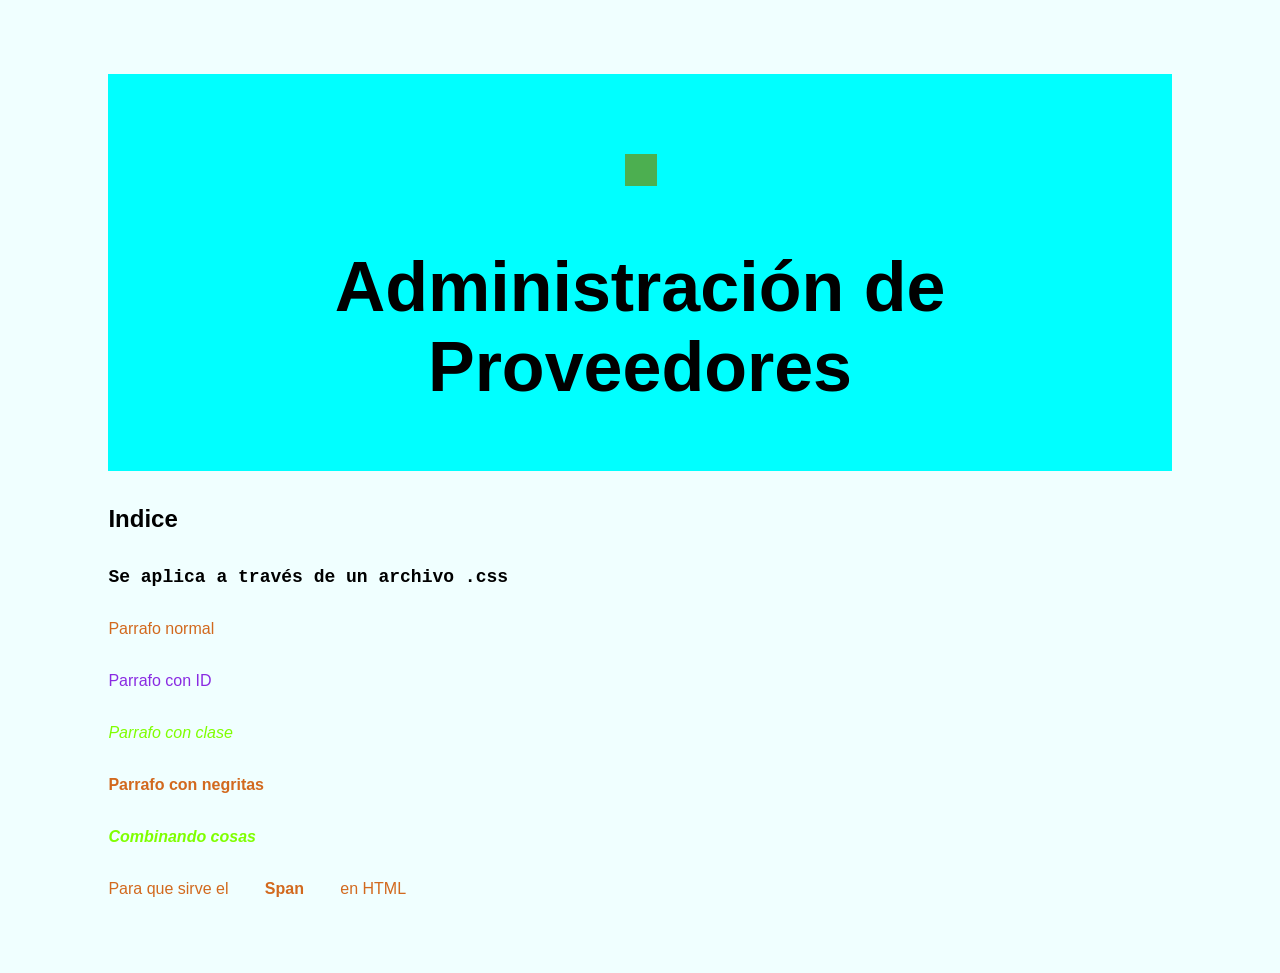
<file: src/main/resources/static/index.html>
<!DOCTYPE html>
<html lang="en">

<head>
  <meta charset="UTF-8">
  <meta name="viewport" content="width=device-width, initial-scale=1.0">
  <title>Administración Proveedores</title>
  <link rel="stylesheet" href="css\estilo.css">
</head>

<body>

  <div class="titulo">
    <div  class="dropdown">
      <button class="dropbtn">
        <div class="dropdown-content">
          <a href="http://localhost:8081/listarProv.html">Listar proveedores</a>
          <a href="http://localhost:8081/registrarProv.html">Registrar Proveedor</a>
        </div>
      </button>
    </div>  
    <h1>Administración de Proveedores</h1>
    
  </div>

  <h2>Indice</h2>
  <h4>Se aplica a través de un archivo .css</h4>
  <p>Parrafo normal</p>
  <p id="pid">Parrafo con ID</p>
  <p class="clase">Parrafo con clase</p>
  <p class="negritas">Parrafo con negritas</p>
  <p class="clase negritas">Combinando cosas</p>
  <p>Para que sirve el <span class="negritas">Span</span> en HTML</p>
</body>

</html>
</file>
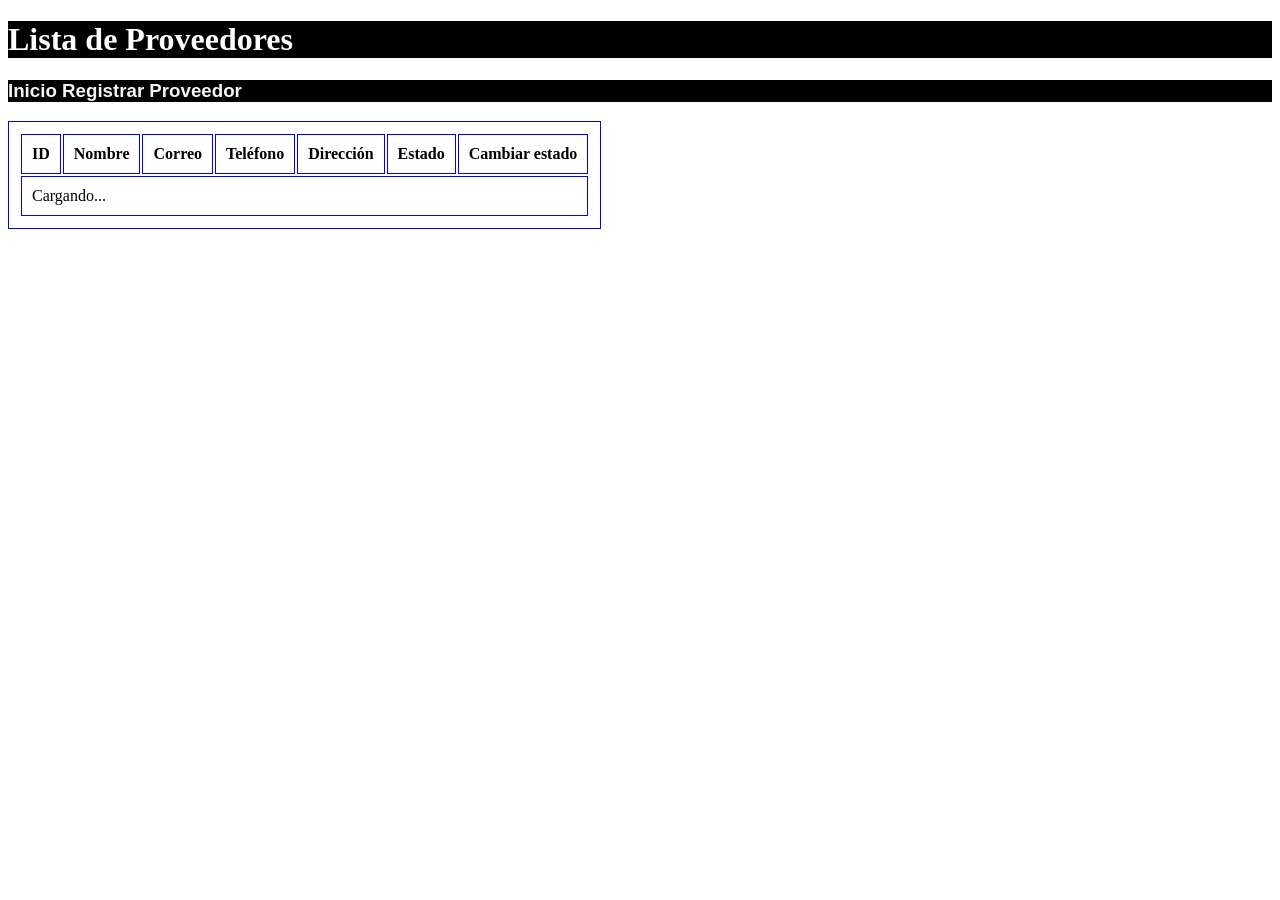
<file: src/main/resources/static/listarProv.html>
<!DOCTYPE html>
<html lang="es">

<head>
  <meta charset="UTF-8">
  <title>Proveedores</title>
</head>
<style>
  
  table, th, td {
  border: 1px solid blue;
  padding: 10px;
}
a {
  color: whitesmoke;
  background-color: black;
  font-weight: bold;
  text-decoration: none;
}
button{
  background-color: black;
  color: white;
  padding: 10px 24px;
  width: 100%;
  text-align: center;
}

h1{
  color: white;
  background-color: black;
}
h3{
  font-family: Arial, Helvetica, sans-serif;
  background-color: black;
  font-weight: bold;
}
</style>
<body>
  <h1>Lista de Proveedores</h1>
  <h3><a href="http://localhost:8081/index.html">Inicio</a>
    <a href="http://localhost:8081/registrarProv.html">Registrar Proveedor</a>
  </h3>
  <table>
    <thead>
      <tr>
        <th>ID</th>
        <th>Nombre</th>
        <th>Correo</th>
        <th>Teléfono</th>
        <th>Dirección</th>
        <th>Estado</th>
        <th>Cambiar estado</th>
      </tr>
    </thead>
    <tbody id="tabla-proveedores">
      <tr>
        <td colspan="7">Cargando...</td>
      </tr>
    </tbody>
  </table>

  <script>
    fetch("http://localhost:8081/api/v2/proveedor")
      .then(res => {
        if (!res.ok) {
          throw new Error("Error HTTP " + res.status);
        }
        return res.json();
      })
      .then(data => {
        const lista = document.getElementById("tabla-proveedores");
        lista.innerHTML = "";

        if (!data._embedded || !data._embedded.proveedorList) {
          lista.innerHTML = "<tr><td colspan='6'>No hay proveedores registrados</td></tr>";
          return;
        }

        data._embedded.proveedorList.forEach(prov => {
          const li = document.createElement("tr");
          li.innerHTML = `
            <td>${prov.idProveedor}</td>
            <td>${prov.nomProv}</td>
            <td>${prov.correoProv}</td>
            <td>${prov.telProv}</td>
            <td>${prov.dirProv}</td>
            <td>${prov.estado}</td>
            <td>
      ${prov.estado === "ACTIVO"
              ? `<button onclick="cambiarEstado(${prov.idProveedor}, 'desactivar')">Desactivar</button>`
              : `<button onclick="cambiarEstado(${prov.idProveedor}, 'activar')">Activar</button>`}
    </td>
          `;
          lista.appendChild(li);
        });
      })
      .catch(err => {
        console.error("Error al cargar proveedores:", err);
        document.getElementById("lista").innerHTML =
          "<tr><td colspan='6'>Error al cargar proveedores</td></tr>";
      });
  </script>
  <script>
    function cambiarEstado(id, accion) {
      fetch(`http://localhost:8081/api/v2/proveedor/${accion}/${id}`, {
        method: "PUT",
        headers: {
          "Content-Type": "application/json"
        }
      })
        .then(res => {
          if (!res.ok) {
            throw new Error("Error al " + accion + " proveedor");
          }
          return res.json();
        })
        .then(() => {
          alert("Proveedor " + (accion === "activar" ? "activado" : "desactivado") + " correctamente");
          location.reload(); // Recarga la lista
        })
        .catch(err => {
          console.error(err);
          alert("No se pudo " + accion + " el proveedor");
        });
    }
  </script>

</body>

</html>
</file>
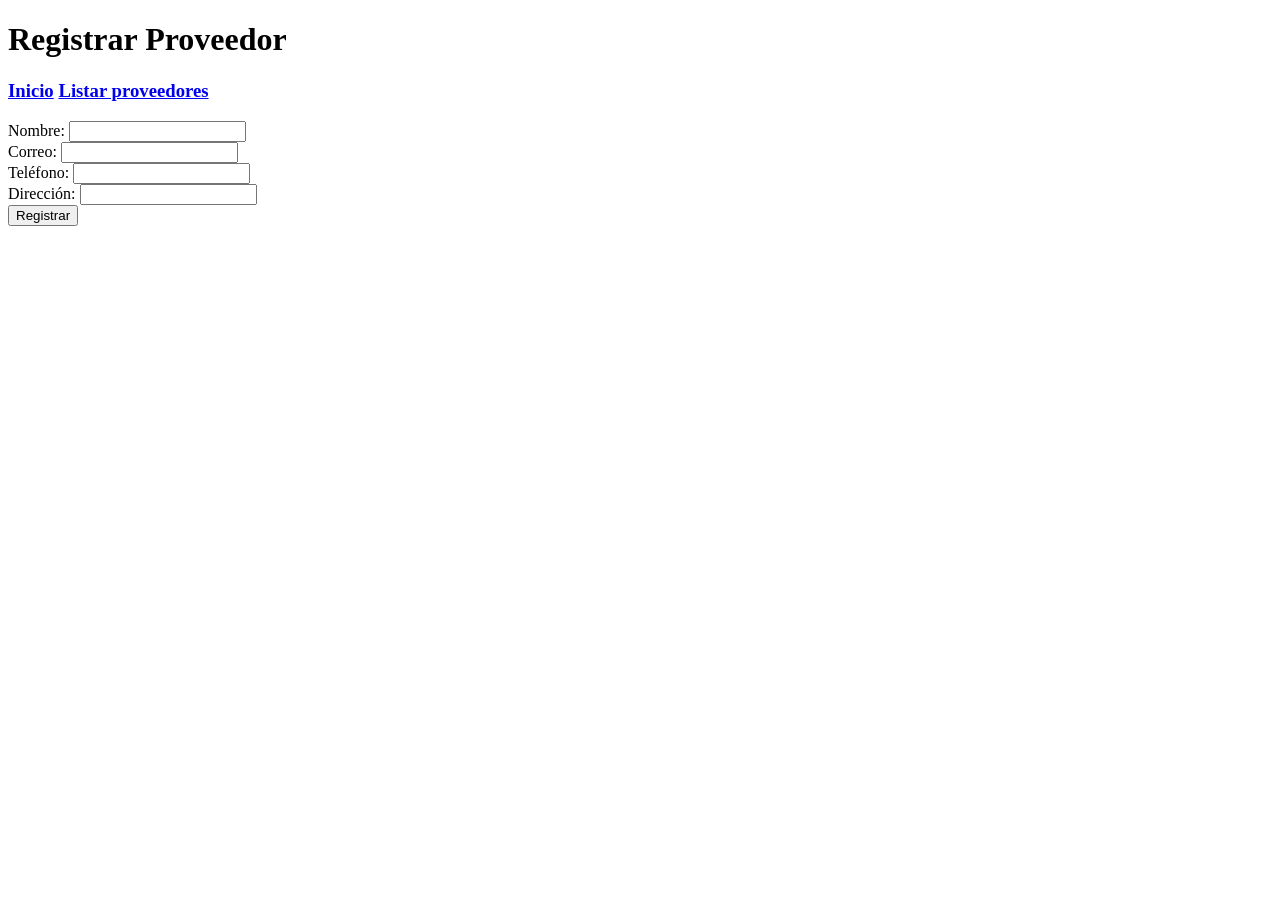
<file: src/main/resources/static/registrarProv.html>
<!DOCTYPE html>
<html lang="es">
<head>
  <meta charset="UTF-8">
  <title>Registrar Proveedor</title>
</head>
<body>
  <h1>Registrar Proveedor</h1>
  <h3>
    <a href="http://localhost:8081/index.html">Inicio</a>
    <a href="http://localhost:8081/listarProv.html">Listar proveedores</a>
  </h3>

  <form id="form-proveedor">
    <label>Nombre: <input type="text" id="nomProv" required></label><br>
    <label>Correo: <input type="email" id="correoProv" required></label><br>
    <label>Teléfono: <input type="text" id="telProv" required></label><br>
    <label>Dirección: <input type="text" id="dirProv" required></label><br>
    <button type="submit">Registrar</button>
  </form>

  <script>
    document.getElementById("form-proveedor").addEventListener("submit", function(e) {
      e.preventDefault();

      const nuevoProveedor = {
        nomProv: document.getElementById("nomProv").value,
        correoProv: document.getElementById("correoProv").value,
        telProv: document.getElementById("telProv").value,
        dirProv: document.getElementById("dirProv").value
      };

      fetch("http://localhost:8081/api/v2/proveedor", {
        method: "POST",
        headers: {
          "Content-Type": "application/json"
        },
        body: JSON.stringify(nuevoProveedor)
      })
      .then(res => {
        if (!res.ok) {
          throw new Error("Error al registrar proveedor");
        }
        return res.json();
      })
      .then(() => {
        alert("Proveedor registrado con éxito ✅");

        window.location.href = "http://localhost:8081/listarProv.html";
      })
      .catch(err => {
        console.error(err);
        alert("Error al registrar proveedor ❌");
      });
    });
  </script>
</body>
</html>
</file>
